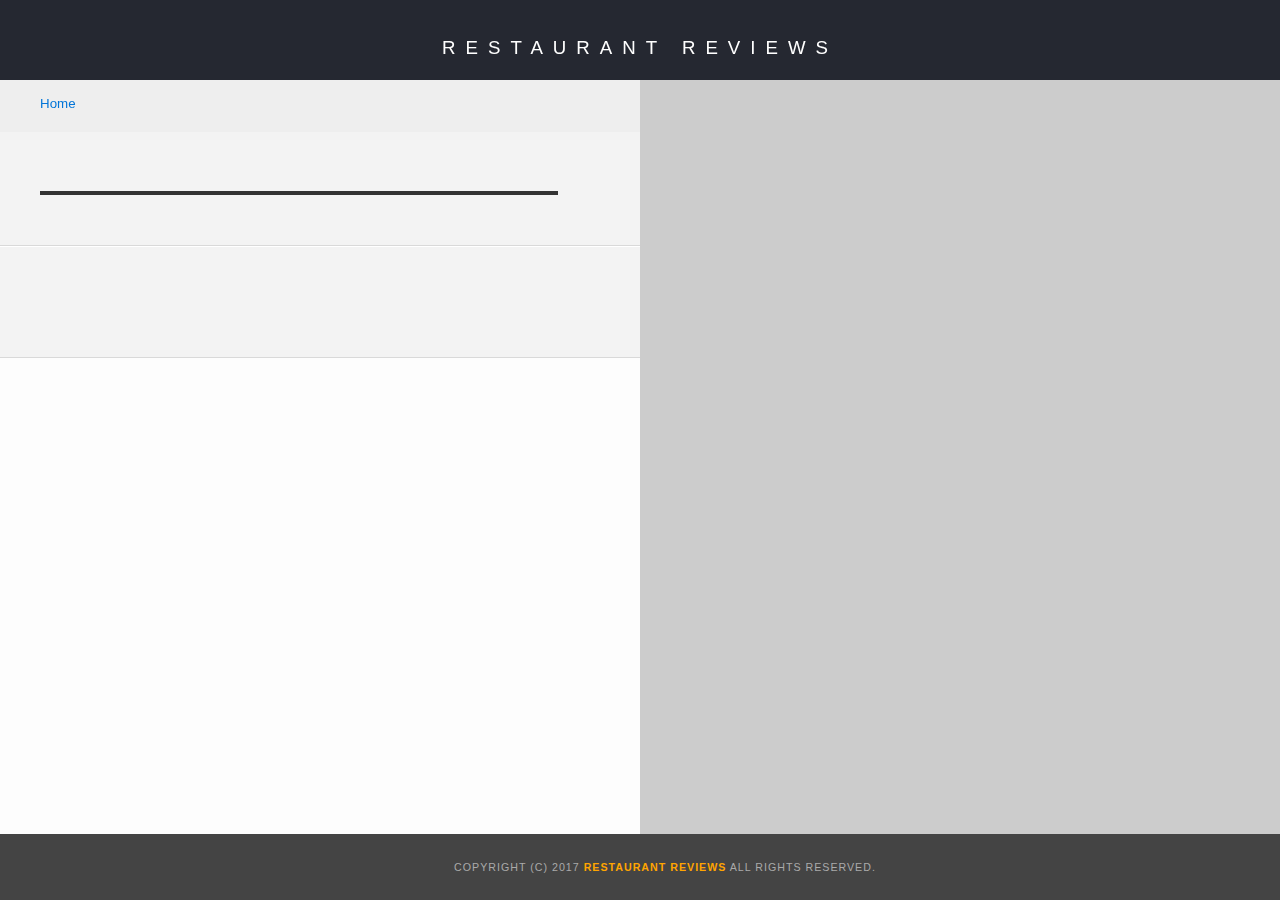
<file: restaurant.html>
<!DOCTYPE html>
<html lang="en">

<head>
  <!-- Normalize.css for better cross-browser consistency -->
  <link rel="stylesheet" src="//normalize-css.googlecode.com/svn/trunk/normalize.css" />
  <!-- Main CSS file -->
  <link rel="stylesheet" href="css/styles.css" type="text/css">
  <link rel="stylesheet" href="https://unpkg.com/leaflet@1.3.1/dist/leaflet.css" integrity="sha512-Rksm5RenBEKSKFjgI3a41vrjkw4EVPlJ3+OiI65vTjIdo9brlAacEuKOiQ5OFh7cOI1bkDwLqdLw3Zg0cRJAAQ==" crossorigin=""/>
  <meta name="viewport" content="width=device-width, initial-scale=1">
  <title>Restaurant Info</title>
</head>

<body class="inside">
  <!-- Beginning header -->
  <header>
    <!-- Beginning nav -->
    <nav>
      <h1><a href="/">Restaurant Reviews</a></h1>
    </nav>
    <!-- Beginning breadcrumb -->
    <ul id="breadcrumb" >
      <li><a href="/">Home</a></li>
    </ul>
    <!-- End breadcrumb -->
    <!-- End nav -->
  </header>
  <!-- End header -->

  <!-- Beginning main -->
  <main id="maincontent">
    <!-- Beginning map -->
    <section id="map-container" role="application" aria-label="Map showing restaurant's location">
      <div id="map"></div>
    </section>
    <!-- End map -->
    <!-- Beginning restaurant -->
    <section id="restaurant-container" aria-label="Restaurant Information" tabindex="0">
      <h1 id="restaurant-name" tabindex="0"></h1>
      <img id="restaurant-img" tabindex="0" >
      <p id="restaurant-cuisine" tabindex="0"></p>
      <p id="restaurant-address" tabindex="0"></p>
      <table id="restaurant-hours" tabindex="0"></table>
    </section>
    <!-- end restaurant -->
    <!-- Beginning reviews -->
    <section id="reviews-container">
      <ul id="reviews-list" tabindex="0"></ul>
    </section>
    <!-- End reviews -->
  </main>
  <!-- End main -->

  <!-- Beginning footer -->
  <footer id="footer">
    Copyright (c) 2017 <a href="/"><strong>Restaurant Reviews</strong></a> All Rights Reserved.
  </footer>
  <!-- End footer -->
  <script src="https://unpkg.com/leaflet@1.3.1/dist/leaflet.js" integrity="sha512-/Nsx9X4HebavoBvEBuyp3I7od5tA0UzAxs+j83KgC8PU0kgB4XiK4Lfe4y4cgBtaRJQEIFCW+oC506aPT2L1zw==" crossorigin=""></script>
    <!-- Beginning scripts -->
  <!-- Database helpers -->
  <script type="text/javascript" src="js/dbhelper.js"></script>
  <!-- Service Worker -->
  <script type="application/javascript" charset="utf-8" src="js/sw_register.js"></script>
  <!-- Main javascript file -->
  <script type="text/javascript" src="js/restaurant_info.js"></script>
  <!-- Google Maps -->
 <!--  <script async defer src="https://maps.googleapis.com/maps/api/js?key=AIzaSyA_tKbW6A5pQ-eupxI56myUnHLqYCzOjKo&libraries=places&callback=initMap"></script> -->
  <!-- End scripts -->

</body>

</html>
</file>
<file: css/styles.css>
@charset "utf-8";

/* CSS Document */

body,
td,
th,
p {
  font-family: Arial, Helvetica, sans-serif;
  font-size: 10pt;
  color: #333;
  line-height: 1.5;
}
body {
  background-color: #fdfdfd;
  margin: 0;
  position: relative;
}
ul,
li {
  font-family: Arial, Helvetica, sans-serif;
  font-size: 10pt;
  color: #333;
}
a {
  color: orange;
  text-decoration: none;
}
a:hover,
a:focus {
  color: #3397db;
  text-decoration: none;
}
a img {
  border: none 0px #fff;
}
h1,
h2,
h3,
h4,
h5,
h6 {
  font-family: Arial, Helvetica, sans-serif;
  margin: 0 0 20px;
}
article,
aside,
canvas,
details,
figcaption,
figure,
footer,
header,
hgroup,
menu,
nav,
section {
  display: block;
}
#maincontent {
  background-color: #f3f3f3;
  min-height: 100%;
}

header h1 {
  padding: 25px;
}

#footer {
  background-color: #444;
  color: #aaa;
  font-size: 8pt;
  letter-spacing: 1px;
  padding: 25px;
  text-align: center;
  text-transform: uppercase;
}
/* ====================== Navigation ====================== */
nav {
  width: 100%;
  height: 80px;
  background-color: #252831;
  text-align: center;
}
nav h1 {
  margin: auto;
}
nav h1 a {
  color: #fff;
  font-size: 14pt;
  font-weight: 200;
  letter-spacing: 10px;
  text-transform: uppercase;
}
#breadcrumb {
  padding: 10px 40px 16px;
  list-style: none;
  background-color: #eee;
  font-size: 17px;
  margin: 0;
  width: calc(50% - 80px);
}

/* Display list items side by side */
#breadcrumb li {
  display: inline;
}

/* Add a slash symbol (/) before/behind each list item */
#breadcrumb li + li:before {
  padding: 8px;
  color: black;
  content: "/\00a0";
}

/* Add a color to all links inside the list */
#breadcrumb li a {
  color: #0275d8;
  text-decoration: none;
}

/* Add a color on mouse-over */
#breadcrumb li a:hover {
  color: #01447e;
  text-decoration: underline;
}
/* ====================== Map ====================== */
#map {
  height: 400px;
  width: 100%;
  background-color: #ccc;
}
/* ====================== Restaurant Filtering ====================== */
.filter-options {
  display: flex;
  width: 100%;
  height: 50px;
  background-color: #3397db;
  align-items: center;
}
.filter-options h2 {
  color: white;
  font-size: 1rem;
  font-weight: normal;
  line-height: 1;
  margin: 0 20px;
}
.filter-options select {
  background-color: white;
  border: 1px solid #fff;
  font-family: Arial, sans-serif;
  font-size: 11pt;
  height: 35px;
  letter-spacing: 0;
  margin: 10px;
  padding: 0 10px;
  width: 200px;
}

/* ====================== Restaurant Listing ====================== */
#restaurants-list {
  background-color: #f3f3f3;
  list-style: outside none none;
  padding: 30px 15px 60px;
  text-align: center;
  justify-items: center;
  --auto-grid-min-size: 300px;
  display: grid;
  grid-template-columns: repeat(
    auto-fill,
    minmax(var(--auto-grid-min-size), 1fr)
  );
  grid-gap: 1rem;
  max-width: 75rem;
  margin-left: auto;
  margin-right: auto;
}
#restaurants-list li {
  background-color: #fff;
  border: 2px solid #ccc;
  font-family: Arial, sans-serif;
  margin: 15px;
  min-height: 380px;
  padding: 0 30px 25px;
  text-align: left;
  width: 270px;
}
#restaurants-list .restaurant-img {
  background-color: #ccc;
  display: block;
  margin: 0;
  max-width: 100%;
  min-height: 248px;
  min-width: 100%;
}
#restaurants-list li h1 {
  color: #f18200;
  font-family: Arial, sans-serif;
  font-size: 14pt;
  font-weight: 200;
  letter-spacing: 0;
  line-height: 1.3;
  margin: 20px 0 10px;
  text-transform: uppercase;
}
#restaurants-list p {
  margin: 0;
  font-size: 11pt;
}
#restaurants-list li a {
  background-color: orange;
  border-bottom: 3px solid #eee;
  color: #fff;
  display: inline-block;
  font-size: 10pt;
  margin: 15px 0 0;
  padding: 8px 30px 10px;
  text-align: center;
  text-decoration: none;
  text-transform: uppercase;
}

/* ====================== Restaurant Details ====================== */
.inside header {
  position: fixed;
  top: 0;
  width: 100%;
  z-index: 1000;
}
.inside #map-container {
  background: blue none repeat scroll 0 0;
  height: 87%;
  position: fixed;
  right: 0;
  top: 80px;
  width: 50%;
}
.inside #map {
  background-color: #ccc;
  height: 100%;
  width: 100%;
}
.inside #footer {
  bottom: 0;
  position: fixed;
  width: 100%;
}
#restaurant-name {
  color: #f18200;
  font-family: Arial, sans-serif;
  font-size: 20pt;
  font-weight: 200;
  letter-spacing: 0;
  margin: 15px 0 30px;
  text-transform: uppercase;
  line-height: 1.1;
}
#restaurant-img {
  width: 90%;
}
#restaurant-address {
  font-size: 12pt;
  margin: 10px 0px;
}
#restaurant-cuisine {
  background-color: #333;
  color: #ddd;
  font-size: 12pt;
  font-weight: 300;
  letter-spacing: 10px;
  margin: 0 0 20px;
  padding: 2px 0;
  text-align: center;
  text-transform: uppercase;
  width: 90%;
}
#restaurant-container,
#reviews-container {
  border-bottom: 1px solid #d9d9d9;
  border-top: 1px solid #fff;
  padding: 140px 40px 30px;
  width: 45%;
}
#reviews-container {
  padding: 30px 40px 80px;
}
#reviews-container h2 {
  color: #f58500;
  font-size: 24pt;
  font-weight: 300;
  letter-spacing: -1px;
  padding-bottom: 1pt;
}
#reviews-list {
  margin: 0;
  padding: 0;
}
#reviews-list li {
  background-color: #fff;
  border: 2px solid #f3f3f3;
  display: block;
  list-style-type: none;
  margin: 0 0 30px;
  overflow: hidden;
  padding: 20px 20px 20px;
  position: relative;
  width: 85%;
}
#reviews-list li p {
  margin: 10px 10px 10px;
}

#reviews-list h3 {
  color: #353434;
  font-size: 1.5rem;
  margin-left: 10px;
}

.rating {
  color: #ffffff;
  border: 3px;
  background: #f58500;
  border-style: solid;
  max-width: 90px;
  text-align: center;
  text-transform: uppercase;
  border-radius: 7px;
}

#restaurant-hours td {
  color: #666;
}

@media only screen and (max-width: 480px) {
  .filter-options {
    display: inline-block;
    width: 100%;
    height: 180px;
    text-align: center;
  }

  .filter-options select {
    width: 80%;
    display: inline-block;
  }

  .filter-options h2 {
    text-align: center;
    margin: 20px;
    font-size: 1.5rem;
  }

  nav h1 a {
    color: #fff;
    font-size: 14pt;
    letter-spacing: 10px;
    text-transform: uppercase;
  }

  nav {
    width: 100%;
    height: 100px;
    background-color: #252831;
    text-align: center;
  }
}

@media only screen and (max-width: 813px) {
  .inside header {
    width: 100%;
    position: relative;
  }
  .inside #map-container {
    background: blue none repeat scroll 0 0;
    height: 300px;
    width: 100%;
    position: unset;
  }

  #breadcrumb {
    width: 100%;
    padding: 10px 0px 10px;
  }

  #breadcrumb li {
    display: inline;
    margin-left: 15px;
  }

  #restaurant-container,
  #reviews-container {
    border-bottom: 1px solid #d9d9d9;
    border-top: 1px solid #fff;
    padding-left: 0px;
    padding-top: 0px;
    padding-right: 0px;
    width: 100%;
    align-content: center;
  }

  #map {
    height: 300px;
    width: 100%;
    background-color: #ccc;
  }

  #reviews-list li {
    position: unset;
  }

  #reviews-list li {
    padding: 20px 5px 0px;
    position: relative;
    width: 85%;
    margin-left: auto;
    margin-right: auto;
  }

  .inside #footer {
    bottom: 0;
    position: fixed;
    width: 100%;
  }

  #footer {
    background-color: #444;
    color: #aaa;
    font-size: 6pt;
    letter-spacing: 1px;
    padding: 10px 10px 10px 0px;
    text-align: center;
    text-transform: uppercase;
  }

  #restaurant-cuisine {
    margin-left: auto;
    margin-right: auto;
    max-width: 400px;
  }

  #restaurant-img {
    width: 90%;
    display: block;
    margin-left: auto;
    margin-right: auto;
    max-width: 400px;
  }

  #restaurant-name {
    margin: 15px 20px 30px;
  }

  #restaurant-address {
    text-align: center;
  }

  #restaurant-hours td {
    color: #666;
    font-size: 0.8rem;
  }

  #restaurant-hours {
    margin-left: auto;
    margin-right: auto;
  }

  #reviews-container h2 {
    margin-left: 10px;
  }
}
</file>
